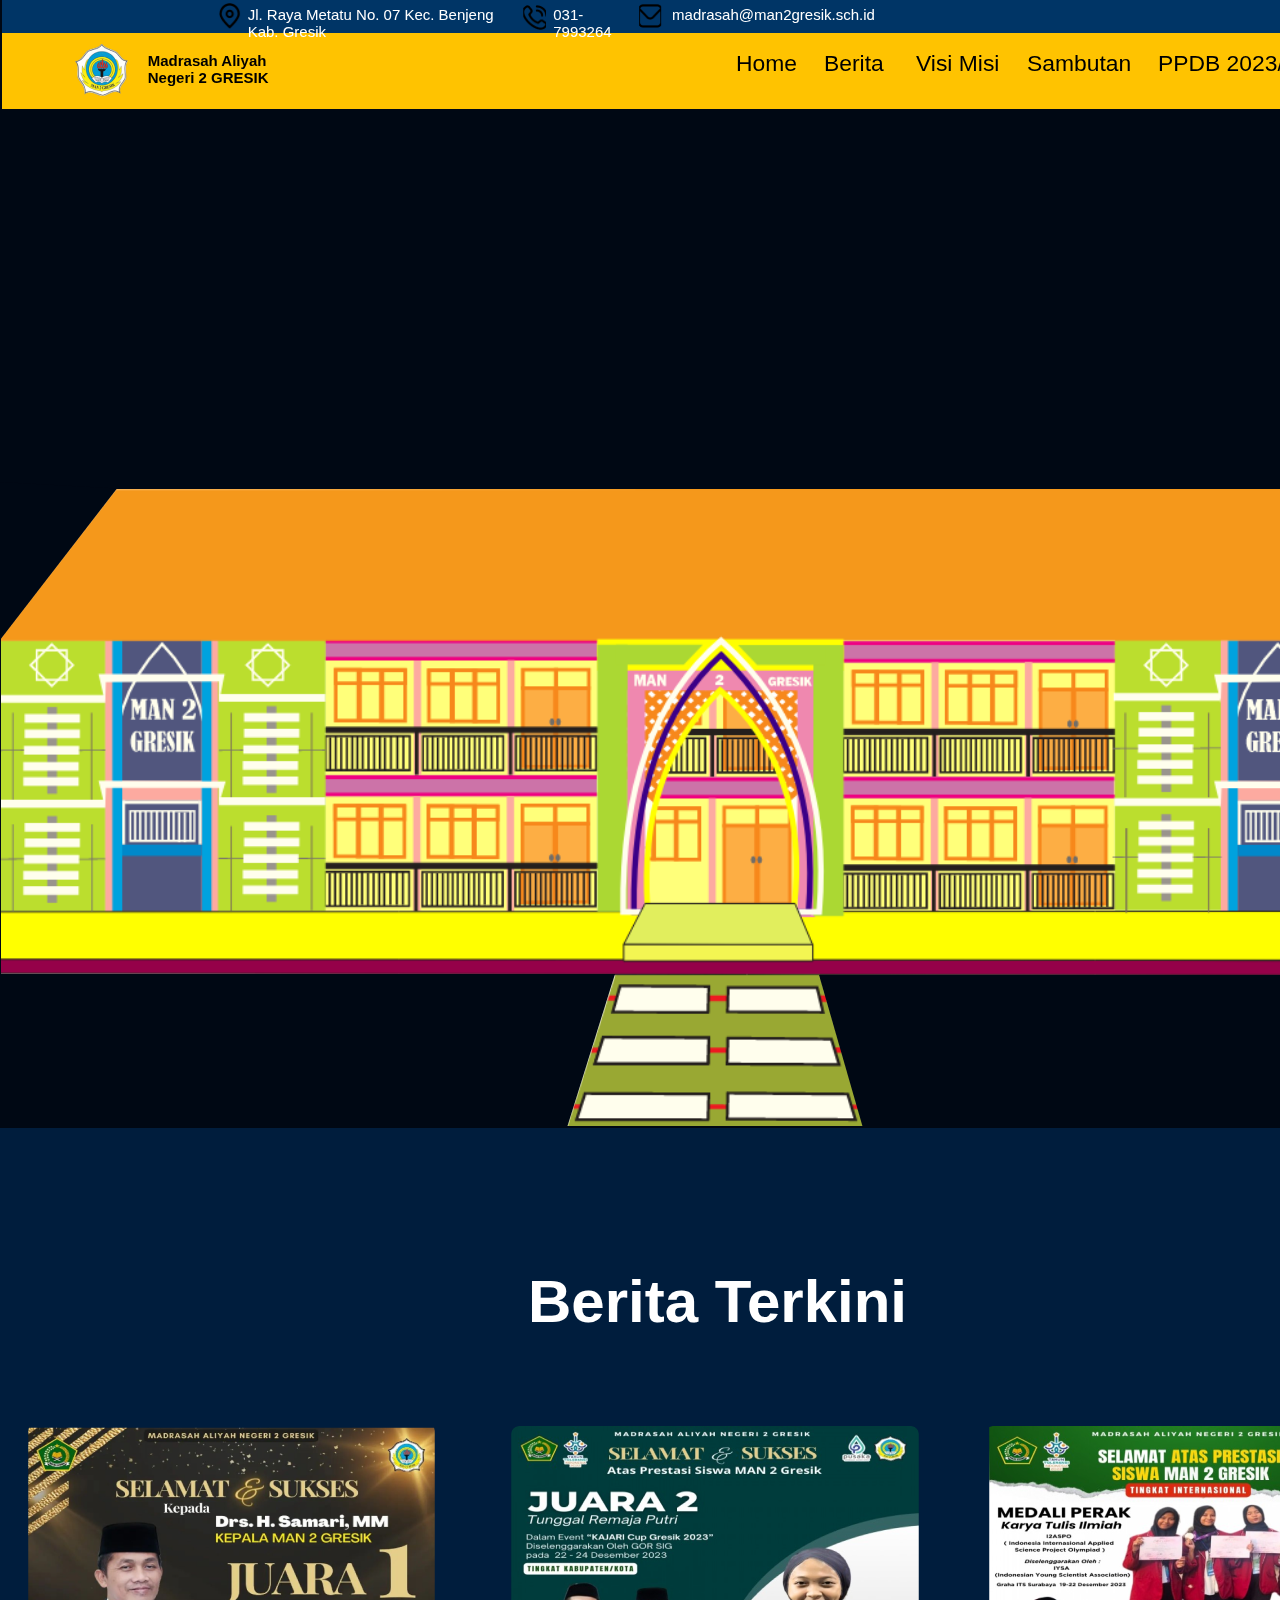
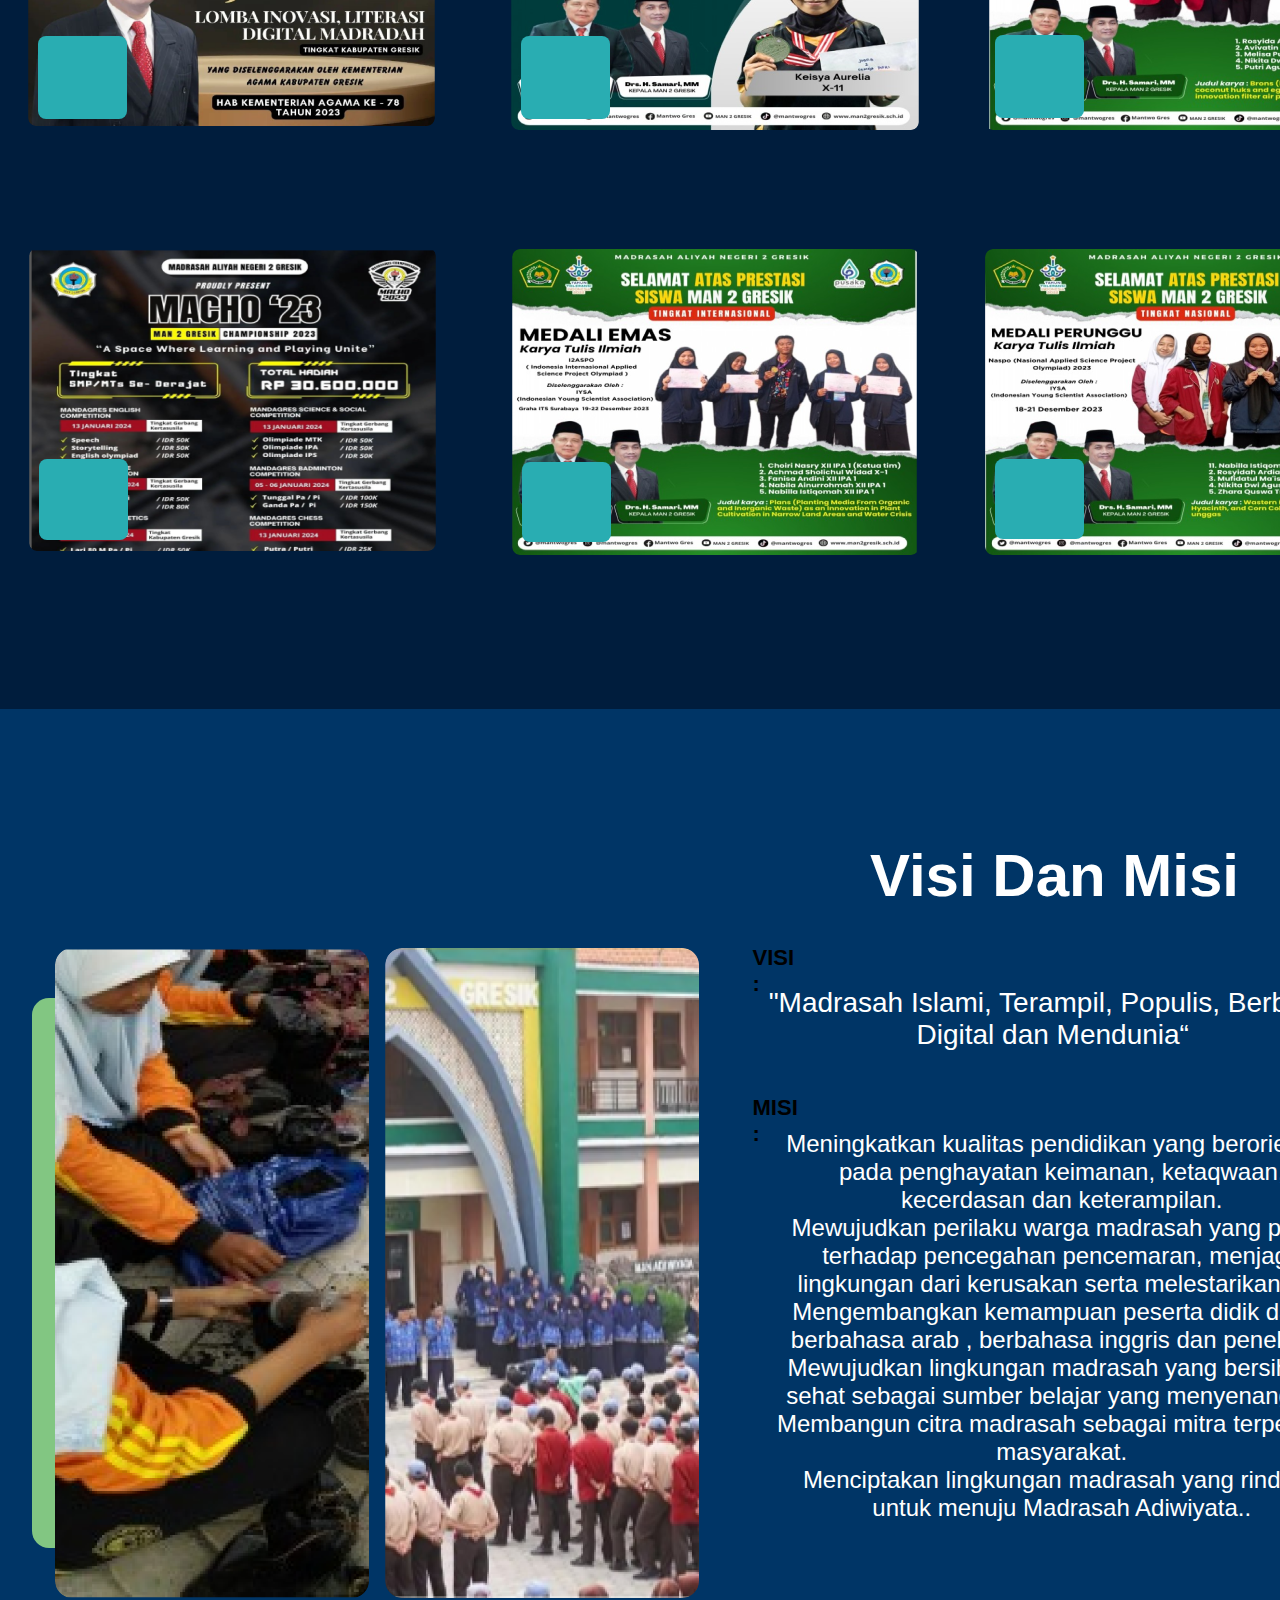
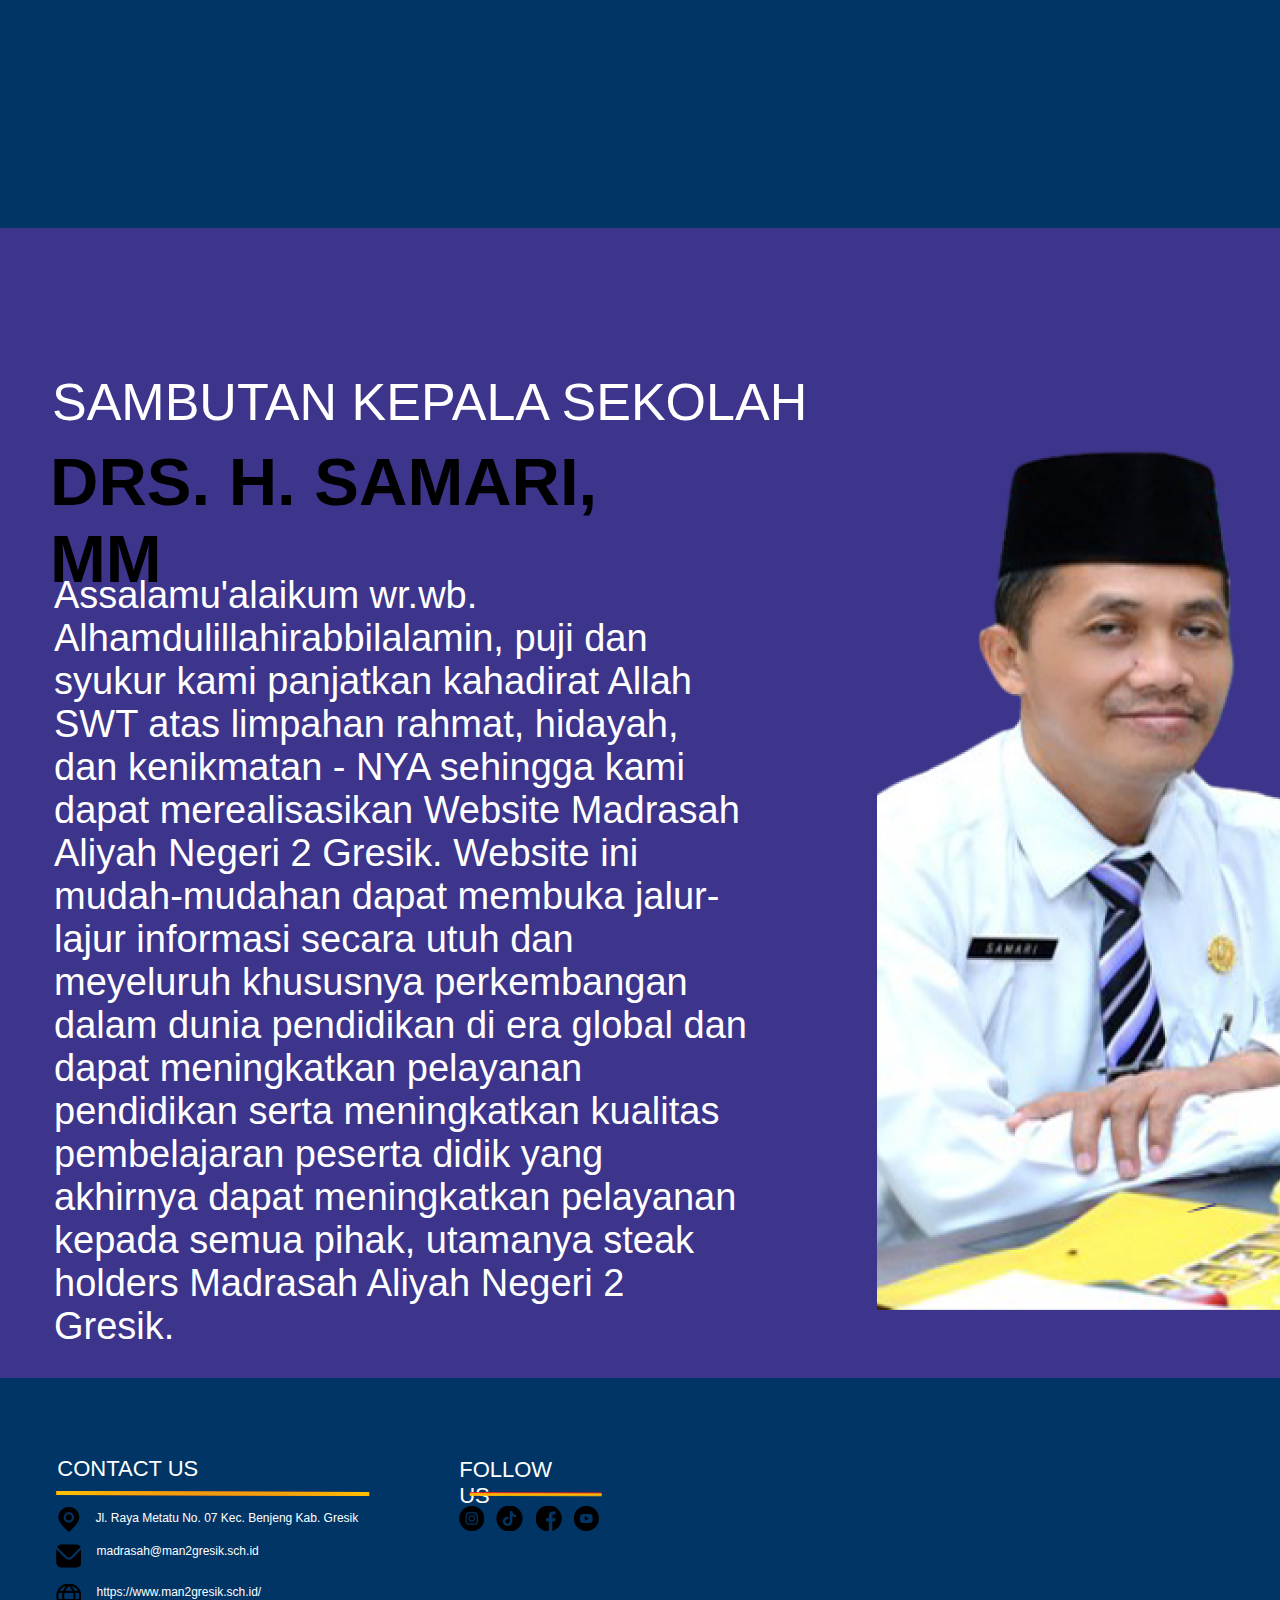
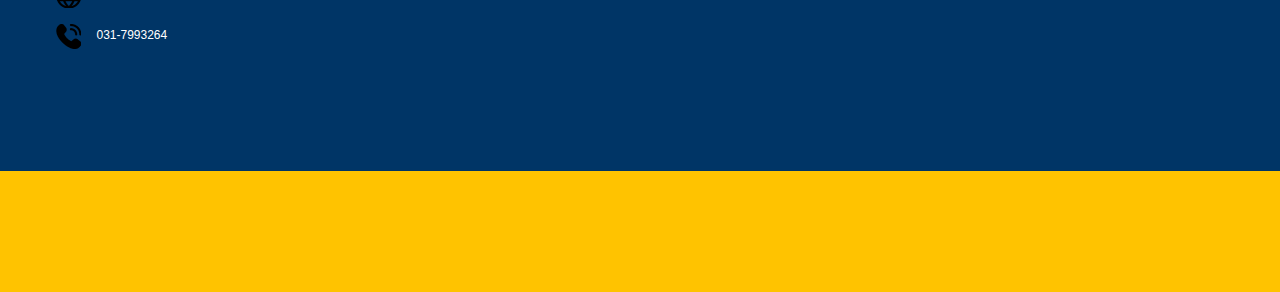
<file: index.html>
<!DOCTYPE html>
<html lang="en">
  <head>
    <meta charset="UTF-8" />
    <meta http-equiv="X-UA-Compatible" content="IE=edge" />
    <meta name="viewport" content="width=device-width, initial-scale=1.0" />
    <link rel="stylesheet" href="./vars.css" />
    <link rel="stylesheet" href="./style.css" />

    <style>
      a,
      button,
      input,
      select,
      h1,
      h2,
      h3,
      h4,
      h5,
      * {
        box-sizing: border-box;
        margin: 0;
        padding: 0;
        border: none;
        text-decoration: none;
        appearance: none;
        background: none;

        -webkit-font-smoothing: antialiased;
      }
    </style>
    <title>Document</title>
  </head>
  <body>
    <div class="screen-desktop">
      <div class="page-visi-misi">
        <div class="background-frame-5"></div>
        <div class="rectangle-65"></div>
        <div
          class="[base64]"
        >
          Meningkatkan kualitas pendidikan yang berorientasi pada penghayatan
          keimanan, ketaqwaan, kecerdasan dan keterampilan.
          <br />
          Mewujudkan perilaku warga madrasah yang peduli terhadap pencegahan
          pencemaran, menjaga lingkungan dari kerusakan serta melestarikannya.
          <br />
          Mengembangkan kemampuan peserta didik dalam berbahasa arab , berbahasa
          inggris dan penelitian.
          <br />
          Mewujudkan lingkungan madrasah yang bersih dan sehat sebagai sumber
          belajar yang menyenangkan.
          <br />
          Membangun citra madrasah sebagai mitra terpercaya masyarakat.
          <br />
          Menciptakan lingkungan madrasah yang rindang untuk menuju Madrasah
          Adiwiyata..
        </div>
        <div class="rectangle-32"></div>
        <img class="rectangle-24" src="rectangle-240.png" />
        <img class="rectangle-46" src="rectangle-460.png" />
        <div class="visi-dan-misi">Visi Dan Misi</div>
        <div class="visi">VISI :</div>
        <div class="misi">MISI :</div>
        <div
          class="madrasah-islami-terampil-populis-berbasis-digital-dan-mendunia"
        >
          &quot;Madrasah Islami, Terampil, Populis, Berbasis Digital dan
          Mendunia“
        </div>
      </div>
      <div class="page-berita">
        <div class="background-berita-terkini"></div>
        <div class="berita-terkini">Berita Terkini</div>
        <img class="rectangle-35" src="rectangle-350.png" />
        <img class="rectangle-58" src="rectangle-580.png" />
        <img class="rectangle-54" src="rectangle-540.png" />
        <img class="rectangle-59" src="rectangle-590.png" />
        <img class="rectangle-56" src="rectangle-560.png" />
        <img class="rectangle-60" src="rectangle-600.png" />
        <div class="rectangle-53"></div>
        <div class="rectangle-61"></div>
        <div class="rectangle-55"></div>
        <div class="rectangle-62"></div>
        <div class="rectangle-57"></div>
        <div class="rectangle-63"></div>
        <div class="berita-terkini2">Berita Terkini</div>
        <div class="rectangle-66"></div>
      </div>
      <svg
        class="page-pertama"
        width="1442"
        height="1128"
        viewBox="0 0 1442 1128"
        fill="none"
        xmlns="http://www.w3.org/2000/svg"
      >
        <path d="M0 0H1442V1128H0V0Z" fill="#000814" />
      </svg>
      <div class="page-sambutan">
        <div class="background-frame-6"></div>
        <div class="sambutan-kepala-sekolah">SAMBUTAN KEPALA SEKOLAH</div>
        <div
          class="[base64]"
        >
          Assalamu&#039;alaikum wr.wb.
          <br />
          Alhamdulillahirabbilalamin, puji dan syukur kami panjatkan kahadirat
          Allah SWT atas limpahan rahmat, hidayah, dan kenikmatan - NYA sehingga
          kami dapat merealisasikan Website Madrasah Aliyah Negeri 2 Gresik.
          Website ini mudah-mudahan dapat membuka jalur-lajur informasi secara
          utuh dan meyeluruh khususnya perkembangan dalam dunia pendidikan di
          era global dan dapat meningkatkan pelayanan pendidikan serta
          meningkatkan kualitas pembelajaran peserta didik yang akhirnya dapat
          meningkatkan pelayanan kepada semua pihak, utamanya steak holders
          Madrasah Aliyah Negeri 2 Gresik.
        </div>
        <div class="drs-h-samari-mm">DRS. H. SAMARI, MM</div>
        <img class="bpk-samari" src="bpk-samari0.png" />
        <div class="rectangle-662"></div>
      </div>
      <div class="bottom-pagee">
        <div class="background-frame-4"></div>
        <div class="rectangle-17"></div>
        <div class="bottom-page">
          <div class="madrasah-man-2-gresik-sch-id">
            madrasah@man2gresik.sch.id
          </div>
          <img class="_3916884-1" src="_3916884-10.png" />
          <img class="_5068731-1" src="_5068731-10.png" />
          <div class="jl-raya-metatu-no-07-kec-benjeng-kab-gresik">
            Jl. Raya Metatu No. 07 Kec. Benjeng Kab. Gresik
          </div>
          <img class="_3916631-1" src="_3916631-10.png" />
          <img class="_3917561-1" src="_3917561-10.png" />
          <div class="https-www-man-2-gresik-sch-id">
            https://www.man2gresik.sch.id/
          </div>
          <div class="_031-7993264">031-7993264</div>
          <div class="contact-us">CONTACT US</div>
          <div class="follow-us">FOLLOW US</div>
          <svg
            class="group-4"
            width="315"
            height="4"
            viewBox="0 0 315 4"
            fill="none"
            xmlns="http://www.w3.org/2000/svg"
          >
            <line
              y1="-0.5"
              x2="313.996"
              y2="-0.5"
              transform="matrix(0.999995 0.00317495 -0.00323556 0.999995 0.271851 0)"
              stroke="#FD2323"
            />
            <line
              y1="-0.5"
              x2="313.996"
              y2="-0.5"
              transform="matrix(0.999995 0.00317495 -0.00323556 0.999995 0.271851 1)"
              stroke="#FD2323"
            />
            <line
              y1="-0.5"
              x2="313.996"
              y2="-0.5"
              transform="matrix(0.999995 0.00317495 -0.00323556 0.999995 0.271851 2)"
              stroke="#FD2323"
            />
            <line
              y1="-0.5"
              x2="313.996"
              y2="-0.5"
              transform="matrix(0.999995 0.00317495 -0.00323556 0.999995 0.271851 3)"
              stroke="#FD2323"
            />
          </svg>
          <svg
            class="group-5"
            width="154"
            height="3"
            viewBox="0 0 154 3"
            fill="none"
            xmlns="http://www.w3.org/2000/svg"
          >
            <line
              y1="-0.5"
              x2="153.464"
              y2="-0.5"
              transform="matrix(0.999996 0.00272149 -0.00377468 0.999993 0.218445 0)"
              stroke="#FD2323"
            />
            <line
              y1="-0.5"
              x2="153.464"
              y2="-0.5"
              transform="matrix(0.999996 0.00272149 -0.00377468 0.999993 0.218445 0.720703)"
              stroke="#FD2323"
            />
            <line
              y1="-0.5"
              x2="153.464"
              y2="-0.5"
              transform="matrix(0.999996 0.00272149 -0.00377468 0.999993 0.218445 1.44092)"
              stroke="#FD2323"
            />
            <line
              y1="-0.5"
              x2="153.464"
              y2="-0.5"
              transform="matrix(0.999996 0.00272149 -0.00377468 0.999993 0.218445 2.16113)"
              stroke="#FD2323"
            />
          </svg>
          <svg
            class="group-6"
            width="154"
            height="3"
            viewBox="0 0 154 3"
            fill="none"
            xmlns="http://www.w3.org/2000/svg"
          >
            <line
              y1="-0.5"
              x2="153.464"
              y2="-0.5"
              transform="matrix(0.999996 0.00272149 -0.00377468 0.999993 0.218445 0)"
              stroke="#FFC300"
            />
            <line
              y1="-0.5"
              x2="153.464"
              y2="-0.5"
              transform="matrix(0.999996 0.00272149 -0.00377468 0.999993 0.218445 0.720703)"
              stroke="#FFC300"
            />
            <line
              y1="-0.5"
              x2="153.464"
              y2="-0.5"
              transform="matrix(0.999996 0.00272149 -0.00377468 0.999993 0.218445 1.44092)"
              stroke="#FFC300"
            />
            <line
              y1="-0.5"
              x2="153.464"
              y2="-0.5"
              transform="matrix(0.999996 0.00272149 -0.00377468 0.999993 0.218445 2.16113)"
              stroke="#FFC300"
            />
          </svg>
          <img class="_4494468-1" src="_4494468-10.png" />
          <img class="_3116491-1" src="_3116491-10.png" />
          <img class="_4494467-1" src="_4494467-10.png" />
          <img class="_1384005-1" src="_1384005-10.png" />
          <svg
            class="group-1"
            width="315"
            height="4"
            viewBox="0 0 315 4"
            fill="none"
            xmlns="http://www.w3.org/2000/svg"
          >
            <line
              y1="-0.5"
              x2="313.996"
              y2="-0.5"
              transform="matrix(0.999995 0.00317495 -0.00323556 0.999995 0.271851 0)"
              stroke="#FFC300"
            />
            <line
              y1="-0.5"
              x2="313.996"
              y2="-0.5"
              transform="matrix(0.999995 0.00317495 -0.00323556 0.999995 0.271851 1)"
              stroke="#FFC300"
            />
            <line
              y1="-0.5"
              x2="313.996"
              y2="-0.5"
              transform="matrix(0.999995 0.00317495 -0.00323556 0.999995 0.271851 2)"
              stroke="#FFC300"
            />
            <line
              y1="-0.5"
              x2="313.996"
              y2="-0.5"
              transform="matrix(0.999995 0.00317495 -0.00323556 0.999995 0.271851 3)"
              stroke="#FFC300"
            />
          </svg>
        </div>
      </div>
      <svg
        class="desain-man"
        width="1442"
        height="646"
        viewBox="0 0 1442 646"
        fill="none"
        xmlns="http://www.w3.org/2000/svg"
        xmlns:xlink="http://www.w3.org/1999/xlink"
      >
        <rect x="1" y="7" width="1440" height="637" fill="url(#pattern0)" />
        <path d="M0 492H615L567.539 644H0V492Z" fill="#000814" />
        <path d="M1442 493H819L862.994 646H1442V493Z" fill="#000814" />
        <path d="M0 0L117 6.5L0 158V90.7327V0Z" fill="#000814" />
        <path d="M1442 0L1325 6.5L1442 158V90.7327V0Z" fill="#000814" />
        <defs>
          <pattern
            id="pattern0"
            patternContentUnits="objectBoundingBox"
            width="1"
            height="1"
          >
            <use
              xlink:href="#image0_3375_2799"
              transform="scale(0.000895468 0.00202429)"
            />
          </pattern>
          <image
            id="image0_3375_2799"
            width="1117"
            height="494"
            xlink:href="[data-uri]"
          />
        </defs>
      </svg>
      <div class="rectangle-6"></div>
      <img
        class="ad-79-fa-5-cef-22568875-f-40-b-396586-b-9-d-1-1"
        src="ad-79-fa-5-cef-22568875-f-40-b-396586-b-9-d-1-10.png"
      />
      <div class="madrasah-aliyah-negeri-2-gresik">
        Madrasah Aliyah
        <br />
        Negeri 2 GRESIK
        <br />
      </div>
      <div class="rectangle-30"></div>
      <div class="_031-79932642">031-7993264</div>
      <div class="jl-raya-metatu-no-07-kec-benjeng-kab-gresik2">
        Jl. Raya Metatu No. 07 Kec. Benjeng Kab. Gresik
      </div>
      <div class="madrasah-man-2-gresik-sch-id2">
        madrasah@man2gresik.sch.id
      </div>
      <img class="_3916882-1" src="_3916882-10.png" />
      <img class="_5070407-1" src="_5070407-10.png" />
      <img class="_3916611-1" src="_3916611-10.png" />
      <div class="links">
        <div class="home">Home</div>
        <div class="berita">Berita</div>
        <div class="visi-misi">Visi Misi</div>
        <div class="sambutan">Sambutan</div>
        <div class="ppdb-2023-2024">PPDB 2023/2024</div>
      </div>
    </div>
  </body>
</html>
</file>
<file: vars.css>
/* Figma Styles of your File */
:root {
  /* Colors */
  --primary: #1c1c1c;

  /* Fonts */
  --body-font-family: Montserrat-ExtraLight, sans-serif;
  --body-font-size: 10px;
  --body-line-height: normal;
  --body-font-weight: 200;
  --body-font-style: normal;
  --header-1-font-family: Montserrat-ExtraBold, sans-serif;
  --header-1-font-size: 32px;
  --header-1-line-height: normal;
  --header-1-font-weight: 800;
  --header-1-font-style: normal;
  --header-2-font-family: Montserrat-Light, sans-serif;
  --header-2-font-size: 14px;
  --header-2-line-height: normal;
  --header-2-font-weight: 300;
  --header-2-font-style: normal;
  --category-text-font-family: Montserrat-Light, sans-serif;
  --category-text-font-size: 14px;
  --category-text-line-height: normal;
  --category-text-font-weight: 300;
  --category-text-font-style: normal;
  --coverletterfont-font-family: Montserrat-ExtraLight, sans-serif;
  --coverletterfont-font-size: 14px;
  --coverletterfont-line-height: normal;
  --coverletterfont-font-weight: 200;
  --coverletterfont-font-style: normal;

  /* Effects */
}
</file>
<file: style.css>
.screen-desktop,
.screen-desktop * {
  box-sizing: border-box;
}
.screen-desktop {
  background: #ffffff;
  width: 1440px;
  height: 5092px;
  position: relative;
  overflow: hidden;
}
.page-visi-misi {
  position: absolute;
  inset: 0;
}
.background-frame-5 {
  background: #003566;
  width: 1444px;
  height: 1031px;
  position: absolute;
  left: -1px;
  top: 2400px;
}
.rectangle-65 {
  background: #003566;
  width: 1471px;
  height: 102px;
  position: absolute;
  left: 0px;
  top: 2309px;
}
.[base64] {
  color: #ffffff;
  text-align: center;
  font-family: "Kanit-Regular", sans-serif;
  font-size: 24px;
  font-weight: 400;
  position: absolute;
  left: 773.54px;
  top: 2730px;
  width: 576.4px;
  height: 591px;
}
.rectangle-32 {
  background: #82c682;
  border-radius: 17px;
  width: 202.14px;
  height: 550px;
  position: absolute;
  left: 32.02px;
  top: 2598px;
}
.rectangle-24 {
  border-radius: 17px;
  width: 314.22px;
  height: 650px;
  position: absolute;
  left: 55.04px;
  top: 2548px;
  object-fit: cover;
}
.rectangle-46 {
  border-radius: 17px;
  width: 314.22px;
  height: 650px;
  position: absolute;
  left: 385.27px;
  top: 2548px;
  object-fit: cover;
}
.visi-dan-misi {
  color: #ffffff;
  text-align: left;
  font-family: "Kanit-SemiBold", sans-serif;
  font-size: 60px;
  font-weight: 600;
  position: absolute;
  left: 870px;
  top: 2441px;
  width: 571.4px;
  height: 104px;
}
.visi {
  color: #000000;
  text-align: left;
  font-family: "Kanit-Bold", sans-serif;
  font-size: 22px;
  font-weight: 700;
  position: absolute;
  left: 752.52px;
  top: 2545px;
  width: 50.03px;
  height: 44px;
}
.misi {
  color: #000000;
  text-align: left;
  font-family: "Kanit-Bold", sans-serif;
  font-size: 22px;
  font-weight: 700;
  position: absolute;
  left: 752.52px;
  top: 2695px;
  width: 51.04px;
  height: 43px;
}
.madrasah-islami-terampil-populis-berbasis-digital-dan-mendunia {
  color: #ffffff;
  text-align: center;
  font-family: "Kanit-Regular", sans-serif;
  font-size: 28px;
  font-weight: 400;
  position: absolute;
  left: 755.53px;
  top: 2587px;
  width: 594.41px;
  height: 87px;
}
.page-berita {
  position: absolute;
  inset: 0;
}
.background-berita-terkini {
  background: #001d3d;
  width: 1453px;
  height: 1092px;
  position: absolute;
  left: -10px;
  top: 1217px;
}
.berita-terkini {
  color: #ffffff;
  text-align: left;
  font-family: "Kanit-SemiBold", sans-serif;
  font-size: 40px;
  font-weight: 600;
  position: absolute;
  left: calc(50% - 132.29px);
  top: calc(50% - 943px);
  width: 683.24px;
  height: 109px;
}
.rectangle-35 {
  border-radius: 8px;
  width: 406.52px;
  height: 303px;
  position: absolute;
  left: 28.24px;
  top: 1423px;
  object-fit: cover;
}
.rectangle-58 {
  border-radius: 8px;
  width: 406.52px;
  height: 303px;
  position: absolute;
  left: 29.24px;
  top: 1848px;
  object-fit: cover;
}
.rectangle-54 {
  border-radius: 8px;
  width: 407.53px;
  height: 304px;
  position: absolute;
  left: 511.24px;
  top: 1426px;
  object-fit: cover;
}
.rectangle-59 {
  border-radius: 8px;
  width: 406.52px;
  height: 306px;
  position: absolute;
  left: 512.24px;
  top: 1849px;
  object-fit: cover;
}
.rectangle-56 {
  border-radius: 8px;
  width: 406.52px;
  height: 304px;
  position: absolute;
  left: 985.18px;
  top: 1426px;
  object-fit: cover;
}
.rectangle-60 {
  border-radius: 8px;
  width: 406.52px;
  height: 306px;
  position: absolute;
  left: 985.18px;
  top: 1849px;
  object-fit: cover;
}
.rectangle-53 {
  background: #29adb2;
  border-radius: 8px;
  width: 88.55px;
  height: 83px;
  position: absolute;
  left: 38.3px;
  top: 1636px;
  filter: blur(0px);
}
.rectangle-61 {
  background: #29adb2;
  border-radius: 8px;
  width: 88.55px;
  height: 81px;
  position: absolute;
  left: 39.31px;
  top: 2059px;
  filter: blur(0px);
}
.rectangle-55 {
  background: #29adb2;
  border-radius: 8px;
  width: 88.55px;
  height: 83px;
  position: absolute;
  left: 521.3px;
  top: 1636px;
  filter: blur(0px);
}
.rectangle-62 {
  background: #29adb2;
  border-radius: 8px;
  width: 88.55px;
  height: 80px;
  position: absolute;
  left: 522.31px;
  top: 2062px;
  filter: blur(0px);
}
.rectangle-57 {
  background: #29adb2;
  border-radius: 8px;
  width: 88.55px;
  height: 80px;
  position: absolute;
  left: 995.24px;
  top: 2059px;
  backdrop-filter: blur(0px);
}
.rectangle-63 {
  background: #29adb2;
  border-radius: 8px;
  width: 88.55px;
  height: 83px;
  position: absolute;
  left: 995.24px;
  top: 1635px;
  backdrop-filter: blur(0px);
}
.berita-terkini2 {
  color: #ffffff;
  text-align: left;
  font-family: "Kanit-SemiBold", sans-serif;
  font-size: 60px;
  font-weight: 600;
  position: absolute;
  left: calc(50% - 192px);
  top: calc(50% - 1279px);
  width: 571.4px;
  height: 104px;
}
.rectangle-66 {
  background: #001d3d;
  width: 1453px;
  height: 121px;
  position: absolute;
  left: -6px;
  top: 1125px;
}
.page-pertama {
  height: auto;
  position: absolute;
  left: 0px;
  top: 0px;
  overflow: visible;
}
.page-sambutan {
  position: absolute;
  inset: 0;
}
.background-frame-6 {
  background: #3d348b;
  width: 1443px;
  height: 1068.92px;
  position: absolute;
  left: 0px;
  top: 3517.08px;
}
.sambutan-kepala-sekolah {
  color: #ffffff;
  text-align: left;
  font-family: "Kanit-Regular", sans-serif;
  font-size: 52px;
  font-weight: 400;
  position: absolute;
  left: 52px;
  top: 3572px;
  width: 860px;
  height: 99.21px;
}
.[base64] {
  color: #ffffff;
  text-align: left;
  font-family: "RobotoCondensed-Regular", sans-serif;
  font-size: 38px;
  font-weight: 400;
  position: absolute;
  left: 54px;
  top: 3773.57px;
  width: 696px;
  height: 804.03px;
}
.drs-h-samari-mm {
  color: #000000;
  text-align: left;
  font-family: "Kanit-SemiBold", sans-serif;
  font-size: 67px;
  font-weight: 600;
  position: absolute;
  left: 50px;
  top: 3643.29px;
  width: 598px;
  height: 131.25px;
}
.bpk-samari {
  width: 501px;
  height: 1012.79px;
  position: absolute;
  left: 877px;
  top: 3497.13px;
  object-fit: cover;
}
.rectangle-662 {
  background: #3d348b;
  width: 1444px;
  height: 91.12px;
  position: absolute;
  left: -1px;
  top: 3428px;
}
.bottom-pagee {
  position: absolute;
  inset: 0;
}
.background-frame-4 {
  background: #003566;
  width: 1449px;
  height: 393px;
  position: absolute;
  left: 0px;
  top: 4578px;
}
.rectangle-17 {
  background: #ffc300;
  width: 1449px;
  height: 121px;
  position: absolute;
  left: 0px;
  top: 4971px;
}
.bottom-page {
  width: 556.41px;
  height: 193px;
  position: static;
}
.madrasah-man-2-gresik-sch-id {
  color: #ffffff;
  text-align: left;
  font-family: "Inter-Regular", sans-serif;
  font-size: 12px;
  font-weight: 400;
  position: absolute;
  left: 96.47px;
  top: 4744px;
  width: 171.83px;
  height: 15px;
}
._3916884-1 {
  width: 25.12px;
  height: 25px;
  position: absolute;
  left: 56.27px;
  top: 4707px;
  object-fit: cover;
}
._5068731-1 {
  width: 25.12px;
  height: 25px;
  position: absolute;
  left: 56.27px;
  top: 4824px;
  object-fit: cover;
}
.jl-raya-metatu-no-07-kec-benjeng-kab-gresik {
  color: #ffffff;
  text-align: left;
  font-family: "Inter-Regular", sans-serif;
  font-size: 12px;
  font-weight: 400;
  position: absolute;
  left: 95.46px;
  top: 4711px;
  width: 275.33px;
  height: 15px;
}
._3916631-1 {
  width: 25.12px;
  height: 24px;
  position: absolute;
  left: 56.27px;
  top: 4744px;
  object-fit: cover;
}
._3917561-1 {
  width: 25.12px;
  height: 24px;
  position: absolute;
  left: 56.27px;
  top: 4784px;
  object-fit: cover;
}
.https-www-man-2-gresik-sch-id {
  color: #ffffff;
  text-align: left;
  font-family: "Inter-Regular", sans-serif;
  font-size: 12px;
  font-weight: 400;
  position: absolute;
  left: 96.47px;
  top: 4785px;
  width: 181.88px;
  height: 15px;
}
._031-7993264 {
  color: #ffffff;
  text-align: left;
  font-family: "Inter-Regular", sans-serif;
  font-size: 12px;
  font-weight: 400;
  position: absolute;
  left: 96.47px;
  top: 4828px;
  width: 79.38px;
  height: 15px;
}
.contact-us {
  color: #ffffff;
  text-align: left;
  font-family: "Inter-Regular", sans-serif;
  font-size: 22px;
  font-weight: 400;
  position: absolute;
  left: 57.28px;
  top: 4656px;
  width: 144.7px;
  height: 27px;
}
.follow-us {
  color: #ffffff;
  text-align: left;
  font-family: "Inter-Regular", sans-serif;
  font-size: 22px;
  font-weight: 400;
  position: absolute;
  left: 459.22px;
  top: 4657px;
  width: 128.62px;
  height: 27px;
}
.group-4 {
  width: 313.99px;
  height: 4px;
  position: absolute;
  left: 56.27px;
  top: 4692px;
  overflow: visible;
}
.group-5 {
  width: 153.46px;
  height: 2.58px;
  position: absolute;
  left: 459.22px;
  top: 4693px;
  overflow: visible;
}
.group-6 {
  width: 153.46px;
  height: 2.58px;
  position: absolute;
  left: 459.22px;
  top: 4694px;
  overflow: visible;
}
._4494468-1 {
  width: 25.12px;
  height: 25px;
  position: absolute;
  left: 459.22px;
  top: 4706px;
  object-fit: cover;
}
._3116491-1 {
  width: 26.13px;
  height: 25px;
  position: absolute;
  left: 496.4px;
  top: 4706px;
  object-fit: cover;
}
._4494467-1 {
  width: 25.12px;
  height: 25px;
  position: absolute;
  left: 573.77px;
  top: 4706px;
  object-fit: cover;
}
._1384005-1 {
  width: 26.13px;
  height: 25px;
  position: absolute;
  left: 535.59px;
  top: 4706px;
  object-fit: cover;
}
.group-1 {
  width: 313.99px;
  height: 4px;
  position: absolute;
  left: 56.27px;
  top: 4692px;
  overflow: visible;
}
.desain-man {
  height: auto;
  position: absolute;
  left: calc(50% - 720px);
  top: 482px;
  overflow: visible;
}
.rectangle-6 {
  background: #ffc300;
  position: absolute;
  right: 0%;
  left: 0.14%;
  width: 99.86%;
  bottom: 97.86%;
  top: 0.63%;
  height: 1.51%;
}
.ad-79-fa-5-cef-22568875-f-40-b-396586-b-9-d-1-1 {
  position: absolute;
  right: 91.12%;
  left: 5.2%;
  width: 3.68%;
  bottom: 98.12%;
  top: 0.86%;
  height: 1.02%;
  object-fit: cover;
}
.madrasah-aliyah-negeri-2-gresik {
  color: #000000;
  text-align: left;
  font-family: "DroidSans-Bold", sans-serif;
  font-size: 15px;
  font-weight: 700;
  position: absolute;
  right: 75.59%;
  left: 10.26%;
  width: 14.15%;
  bottom: 98.32%;
  top: 1.02%;
  height: 0.67%;
}
.rectangle-30 {
  background: #003566;
  position: absolute;
  right: 0%;
  left: 0.14%;
  width: 99.86%;
  bottom: 99.35%;
  top: 0%;
  height: 0.65%;
}
._031-79932642 {
  color: #ffffff;
  text-align: left;
  font-family: "JockeyOne-Regular", sans-serif;
  font-size: 15px;
  font-weight: 400;
  position: absolute;
  right: 56.1%;
  left: 38.42%;
  width: 5.48%;
  bottom: 99.63%;
  top: 0.11%;
  height: 0.26%;
}
.jl-raya-metatu-no-07-kec-benjeng-kab-gresik2 {
  color: #ffffff;
  text-align: left;
  font-family: "JockeyOne-Regular", sans-serif;
  font-size: 15px;
  font-weight: 400;
  position: absolute;
  right: 64.84%;
  left: 17.2%;
  width: 17.96%;
  bottom: 99.63%;
  top: 0.11%;
  height: 0.26%;
}
.madrasah-man-2-gresik-sch-id2 {
  color: #ffffff;
  text-align: left;
  font-family: "JockeyOne-Regular", sans-serif;
  font-size: 15px;
  font-weight: 400;
  position: absolute;
  right: 39.6%;
  left: 46.67%;
  width: 13.73%;
  bottom: 99.52%;
  top: 0.11%;
  height: 0.37%;
}
._3916882-1 {
  position: absolute;
  right: 83.29%;
  left: 15.12%;
  width: 1.6%;
  bottom: 99.44%;
  top: 0.06%;
  height: 0.5%;
  object-fit: cover;
}
._5070407-1 {
  position: absolute;
  right: 62.07%;
  left: 36.34%;
  width: 1.6%;
  bottom: 99.42%;
  top: 0.09%;
  height: 0.5%;
  object-fit: cover;
}
._3916611-1 {
  position: absolute;
  right: 54.02%;
  left: 44.38%;
  width: 1.6%;
  bottom: 99.44%;
  top: 0.06%;
  height: 0.5%;
  object-fit: cover;
}
.links {
  display: flex;
  flex-direction: row;
  gap: 26px;
  align-items: flex-start;
  justify-content: flex-start;
  position: absolute;
  left: 736px;
  top: 50px;
}
.home {
  color: #000000;
  text-align: left;
  font-family: "Kanit-Regular", sans-serif;
  font-size: 22.8700008392334px;
  font-weight: 400;
  position: relative;
  width: 62px;
  height: 31px;
}
.berita {
  color: #000000;
  text-align: left;
  font-family: "Kanit-Regular", sans-serif;
  font-size: 22.8700008392334px;
  font-weight: 400;
  position: relative;
  width: 66px;
  height: 31px;
}
.visi-misi {
  color: #000000;
  text-align: left;
  font-family: "Kanit-Regular", sans-serif;
  font-size: 22.8700008392334px;
  font-weight: 400;
  position: relative;
  width: 85px;
  height: 31px;
}
.sambutan {
  color: #000000;
  text-align: left;
  font-family: "Kanit-Regular", sans-serif;
  font-size: 22.8700008392334px;
  font-weight: 400;
  position: relative;
  width: 105px;
  height: 31px;
}
.ppdb-2023-2024 {
  color: #000000;
  text-align: left;
  font-family: "Kanit-Regular", sans-serif;
  font-size: 22.8700008392334px;
  font-weight: 400;
  position: relative;
  width: 183px;
  height: 31px;
}
</file>
